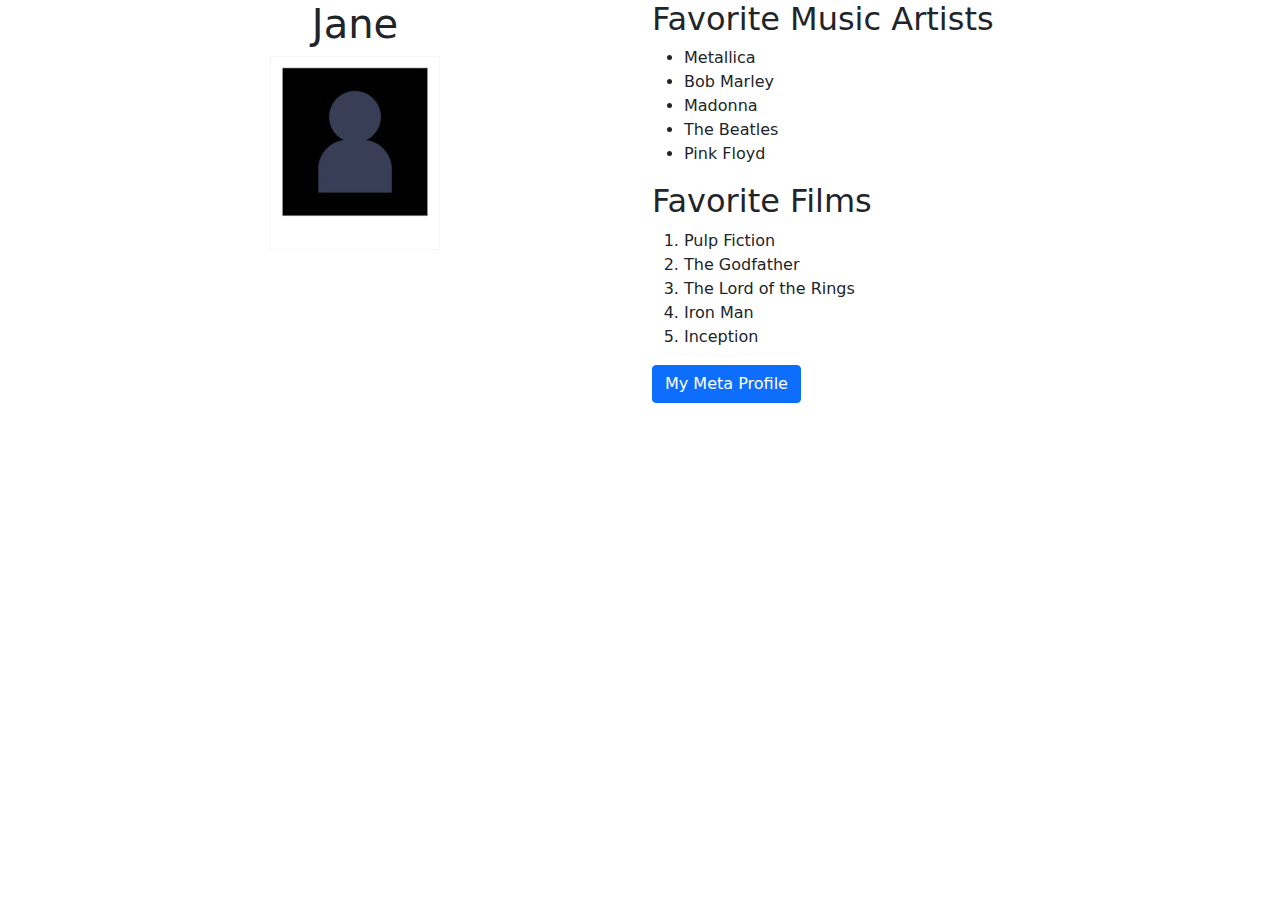
<file: Course01/website/index.html>
<!DOCTYPE html>
<html>

<head>
    <title>My Bio Page</title>
    <link href="bootstrap.min.css" rel="stylesheet">
</head>

<body>

    <div class="container">
        <div class="row">
            <div id="bio" class="col-12 col-lg-6 text-center">
                <h1>Jane</h1>
                <img src="photo.jpg" class="img-fluid" alt="Jane's Photo">
            </div>
            <div id="more" class="col-12 col-lg-6">
                <h2>Favorite Music Artists</h2>
                <ul>
                    <li>Metallica</li>
                    <li>Bob Marley</li>
                    <li>Madonna</li>
                    <li>The Beatles</li>
                    <li>Pink Floyd</li>
                </ul>

                <h2>Favorite Films</h2>
                <ol>
                    <li>Pulp Fiction</li>
                    <li>The Godfather</li>
                    <li>The Lord of the Rings</li>
                    <li>Iron Man</li>
                    <li>Inception</li>
                </ol>

                <a href="https://www.meta.com/user/123" class="btn btn-primary">My Meta Profile</a>

            </div>
        </div>


    </div>

    <script src="bootstrap.bundle.min.js"></script>
</body>

</html>
</file>
